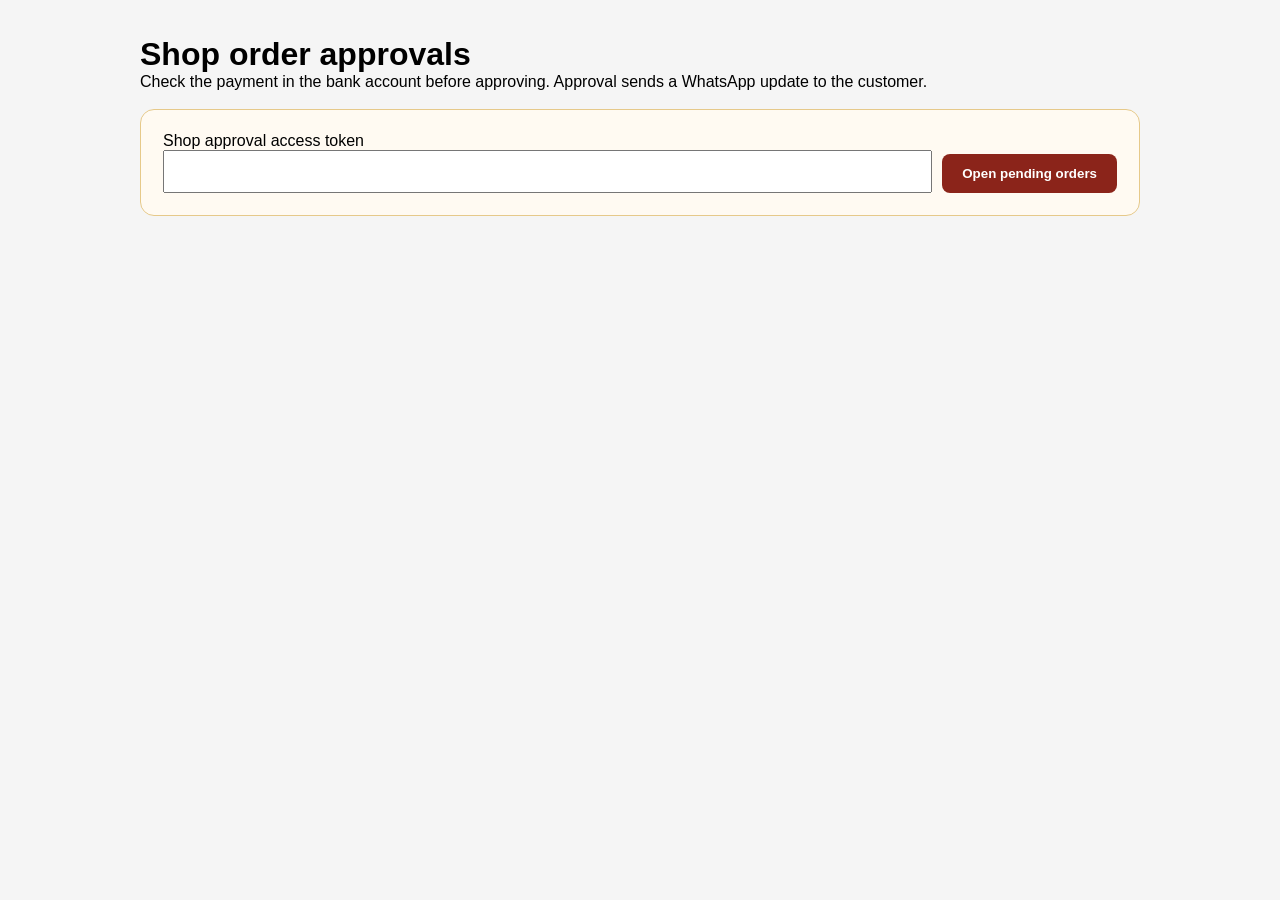
<file: admin.html>
<!DOCTYPE html>
<html lang="en">
<head>
  <meta charset="UTF-8">
  <meta name="viewport" content="width=device-width, initial-scale=1">
  <meta name="robots" content="noindex,nofollow">
  <title>Order approval | HomeMade Cloud Food</title>
  <link rel="stylesheet" href="site.css">
  <style>
    main { max-width: 1040px; margin: 36px auto; padding: 0 20px 50px; }
    .admin-panel, .order-card { background: #fffaf2; border: 1px solid #e6c98a; border-radius: 14px; padding: 22px; margin: 18px 0; }
    .admin-login { display: flex; gap: 10px; flex-wrap: wrap; align-items: end; }
    .admin-login label { flex: 1 1 320px; }
    .admin-login input { width: 100%; padding: 12px; }
    button { border: 0; border-radius: 8px; padding: 12px 20px; background: #8b241a; color: white; font-weight: 700; cursor: pointer; }
    button:disabled { opacity: .55; cursor: wait; }
    .order-head { display: flex; justify-content: space-between; gap: 12px; align-items: center; flex-wrap: wrap; }
    .status { font-weight: 700; color: #7b251c; }
    .muted { color: #65584d; }
    .error { color: #a11d16; }
    .order-card dl { display: grid; grid-template-columns: minmax(120px, 180px) 1fr; gap: 7px 16px; }
    .order-card dt { font-weight: 700; }
    .order-card dd { margin: 0; overflow-wrap: anywhere; }
    @media(max-width:600px) { .order-card dl { grid-template-columns: 1fr; gap: 2px; } .order-card dd { margin-bottom: 8px; } }
  </style>
</head>
<body>
  <main>
    <h1>Shop order approvals</h1>
    <p>Check the payment in the bank account before approving. Approval sends a WhatsApp update to the customer.</p>
    <section class="admin-panel" aria-label="Admin sign in">
      <form class="admin-login" id="login-form">
        <label>Shop approval access token<input id="admin-token" type="password" autocomplete="current-password" required></label>
        <button type="submit">Open pending orders</button>
        <button type="button" id="sign-out" hidden>Sign out</button>
      </form>
    </section>
    <p id="status" class="muted" role="status" aria-live="polite"></p>
    <section id="orders" aria-live="polite"></section>
  </main>
<script>
(() => {
  const tokenInput = document.getElementById("admin-token");
  const status = document.getElementById("status");
  const list = document.getElementById("orders");
  const signOut = document.getElementById("sign-out");
  let token = sessionStorage.getItem("shopApprovalToken") || "";
  const money = amount => "₹" + new Intl.NumberFormat("en-IN", { maximumFractionDigits: 0 }).format(Number(amount) || 0);
  function el(tag, text, className) { const node = document.createElement(tag); if (text !== undefined) node.textContent = text; if (className) node.className = className; return node; }
  async function api(url, options = {}) {
    const response = await fetch(url, { ...options, headers: { "Authorization": "Bearer " + token, ...(options.headers || {}) } });
    const body = await response.json().catch(() => ({}));
    if (!response.ok) throw new Error(body.error || "Request failed.");
    return body;
  }
  function renderOrder(order) {
    const card = el("article", undefined, "order-card");
    const head = el("div", undefined, "order-head");
    const title = el("h2", order.displayOrderId || order.id);
    const state = el("span", order.status.replaceAll("_", " "), "status");
    head.append(title, state); card.append(head);
    card.append(el("p", (order.customerName || "") + " · " + (order.customerPhone || "")));
    const rows = [
      ["Created", new Date(order.createdAt).toLocaleString()],
      ["Payment", order.paymentMethod + (order.paymentReference ? " · UTR " + order.paymentReference : "")],
      ["Total", money(order.total)],
      ["Items", (order.items || []).map(item => item.name + " × " + item.qty).join(", ")],
      ["Delivery", [order.address, order.city, order.state, order.country, order.pincode].filter(Boolean).join(", ")],
      ["Notes", order.notes || "—"]
    ];
    const dl = el("dl");
    for (const [label, value] of rows) { dl.append(el("dt", label), el("dd", value)); }
    card.append(dl);
    if (order.status === "PENDING_APPROVAL" || order.status === "PAID_PENDING_APPROVAL") {
      const button = el("button", "Approve and notify customer");
      button.addEventListener("click", async () => {
        if (!confirm("Have you verified the payment in your bank account? This will send the customer a WhatsApp approval message.")) return;
        button.disabled = true; status.className = "muted"; status.textContent = "Sending WhatsApp approval…";
        try { await api("/api/admin/orders/" + encodeURIComponent(order.id) + "/approve", { method: "POST" }); status.textContent = "Order " + order.displayOrderId + " approved; the WhatsApp message was accepted."; await loadOrders(); }
        catch (error) { status.className = "error"; status.textContent = error.message; button.disabled = false; }
      });
      card.append(button);
    } else if (order.approvedAt) card.append(el("p", "Approved " + new Date(order.approvedAt).toLocaleString(), "muted"));
    return card;
  }
  async function loadOrders() {
    status.className = "muted"; status.textContent = "Loading orders…"; list.replaceChildren();
    try {
      const result = await api("/api/admin/orders");
      signOut.hidden = false;
      if (!result.orders.length) { status.textContent = "No orders have been submitted yet."; return; }
      status.textContent = "";
      for (const order of result.orders) list.append(renderOrder(order));
    } catch (error) { status.className = "error"; status.textContent = error.message; }
  }
  document.getElementById("login-form").addEventListener("submit", event => { event.preventDefault(); token = tokenInput.value; sessionStorage.setItem("shopApprovalToken", token); loadOrders(); });
  signOut.addEventListener("click", () => { token = ""; sessionStorage.removeItem("shopApprovalToken"); tokenInput.value = ""; list.replaceChildren(); status.textContent = "Signed out."; signOut.hidden = true; });
  if (token) { tokenInput.value = token; loadOrders(); }
})();
</script>
</body>
</html>
</file>
<file: site.css>
* {
            margin: 0;
            padding: 0;
            box-sizing: border-box;
            font-family: Arial, sans-serif;
        }

        body {
            background: #f5f5f5;
        }

        /* Navbar */
        nav {
            background: #8B0000;
            padding: 11px 40px;
            display: flex;
            justify-content: space-between;
            align-items: center;
        }

        .logo {
            color: white;
            font-size: 25px;
            font-weight: bold;
        }

        nav ul {
            list-style: none;
            display: flex;
        }

        nav ul li {
            margin-left: 20px;
        }

        nav ul li a {
            color: white;
            text-decoration: none;
            font-size: 16px;
        }

        /* Full-width poster with centered hero content */
        .hero {
            position: relative;
            display: block;
            width: 100%;
            overflow: hidden;
            color: white;
            background: linear-gradient(to right, #8B0000, #D2691E);
        }

        .hero-image {
            display: block;
            width: 100%;
            aspect-ratio: 1080 / 252;
            overflow: hidden;
            position: relative;
        }

        .hero-image::after {
            content: "";
            position: absolute;
            left: 0;
            right: 0;
            bottom: 0;
            height: 1.6%;
            background: #1a1a1a;
            pointer-events: none;
        }
        .hero-image img {
            display: block;
            width: 100%;
            max-width: none;
            height: 100%;
            object-fit: cover;
            object-position: top center;
        }

        .hero::before {
            content: "";
            position: absolute;
            inset: 0;
            z-index: 1;
            background: rgba(55, 0, 0, 0.16);
            pointer-events: none;
        }

        .hero-text {
            position: absolute;
            inset: 0;
            z-index: 2;
        }

        .hero-copy {
            position: absolute;
            top: 1%;
            right: 5%;
            width: min(34%, 500px);
            text-align: center;
        }

        .hero-text h1 {
            margin-bottom: 8px;
            font-size: clamp(16px, 1.6vw, 23px);
            line-height: 1.08;
            text-shadow: 0 2px 6px rgba(35, 0, 0, 0.98), 0 0 16px rgba(35, 0, 0, 0.76);
        }

        .hero-text p {
            margin-bottom: 0;
            font-size: clamp(11px, 0.9vw, 13px);
            text-shadow: 0 2px 5px rgba(35, 0, 0, 0.98), 0 0 14px rgba(35, 0, 0, 0.76);
        }

        .hero-text .btn {
            position: absolute;
            left: 40%;
            bottom: 2.5%;
            margin: 0;
            transform: translateX(-50%);
            display: inline-block;
            background: white;
            color: #8B0000;
            padding: 9px 20px;
            font-size: 14px;
            text-decoration: none;
            border-radius: 5px;
            font-weight: bold;
            white-space: nowrap;
        }
        /* Attractive red-orange gradient behind the product cards */
        .products {
            position: relative;
            padding: 72px 8%;
            text-align: center;
            background:
                radial-gradient(ellipse at 18% 8%, rgba(255, 154, 50, 0.46), transparent 32%),
                radial-gradient(ellipse at 86% 92%, rgba(255, 96, 24, 0.42), transparent 34%),
                linear-gradient(125deg, #650000 0%, #970700 34%, #c32308 68%, #e76818 100%);
        }

        .products h2 {
            display: inline-flex;
            align-items: center;
            justify-content: center;
            margin: 0 auto 40px;
            padding: 13px 32px;
            border: 1px solid rgba(255, 224, 184, 0.5);
            border-radius: 999px;
            color: #fff8ef;
            font-size: 32px;
            background: rgba(76, 0, 0, 0.55);
            box-shadow: 0 8px 22px rgba(50, 0, 0, 0.28);
        }

        .products h2::after {
            display: none;
        }

        .card-container {
            display: flex;
            justify-content: center;
            gap: 25px;
            flex-wrap: wrap;
        }

        .card {
            width: 280px;
            overflow: hidden;
            border: 1px solid rgba(139, 0, 0, 0.14);
            border-top: 4px solid #D2691E;
            border-radius: 18px;
            background: linear-gradient(180deg, #fffefa 0%, #fff7e9 100%);
            box-shadow: 0 9px 26px rgba(80, 34, 0, 0.16);
            transition: transform 0.25s ease, box-shadow 0.25s ease;
        }

        .card:hover {
            transform: translateY(-6px);
            box-shadow: 0 16px 34px rgba(80, 34, 0, 0.25);
        }

        .card img {
            display: block;
            width: 100%;
            height: 220px;
            object-fit: cover;
        }

        .card h3 {
            margin: 16px 12px 10px;
            color: #641509;
        }

        .card p {
            padding: 0 15px 15px;
            color: #51443b;
        }

        .price {
            color: #8B0000;
            font-weight: bold;
            font-size: 20px;
        }
        /* Cart and checkout */
        .cart-button {
            border: 0;
            border-radius: 6px;
            padding: 10px 14px;
            background: white;
            color: #8B0000;
            font-weight: bold;
            cursor: pointer;
        }

        .product-actions {
            display: flex;
            gap: 8px;
            padding: 0 14px 16px;
        }

        .product-actions button {
            flex: 1;
            border: 0;
            border-radius: 6px;
            padding: 10px 8px;
            font-weight: bold;
            cursor: pointer;
        }

        .add-cart-button {
            background: #8B0000;
            color: white;
        }

        .buy-now-button {
            background: #D2691E;
            color: white;
        }

        .cart-modal {
            display: none;
            position: fixed;
            inset: 0;
            z-index: 1000;
            overflow-y: auto;
            padding: 16px;
            background: rgba(0, 0, 0, 0.65);
        }

        .cart-modal.is-open {
            display: grid;
            place-items: center;
        }

        .checkout-panel {
            width: min(100%, 620px);
            max-height: calc(100vh - 32px);
            overflow-y: auto;
            padding: 24px;
            border-radius: 14px;
            background: white;
            color: #222;
        }

        .checkout-header,
        .cart-row,
        .cart-row-controls {
            display: flex;
            align-items: center;
            justify-content: space-between;
            gap: 12px;
        }

        .checkout-header {
            margin-bottom: 18px;
        }

        .checkout-header h2 {
            color: #8B0000;
        }

        .modal-close,
        .quantity-button,
        .remove-button {
            border: 0;
            border-radius: 5px;
            padding: 7px 10px;
            cursor: pointer;
        }

        .cart-row {
            padding: 12px 0;
            border-bottom: 1px solid #ddd;
        }

        .cart-row-info {
            display: grid;
            gap: 5px;
        }

        .cart-row-info small {
            color: #555;
        }

        .quantity-button {
            background: #eee;
        }

        .remove-button {
            background: #ffe5e5;
            color: #8B0000;
        }

        .cart-total {
            margin: 16px 0 6px;
            text-align: right;
            font-size: 20px;
            font-weight: bold;
            color: #8B0000;
        }

        .checkout-note {
            margin: 0 0 18px;
            color: #555;
            font-size: 14px;
        }

        .checkout-form {
            display: grid;
            gap: 12px;
            margin-top: 18px;
        }

        .checkout-form[hidden] {
            display: none;
        }

        .checkout-form h3 {
            color: #8B0000;
        }

        .checkout-form label {
            display: grid;
            gap: 5px;
            font-weight: bold;
        }

        .checkout-form input,
        .checkout-form textarea {
            width: 100%;
            padding: 11px;
            border: 1px solid #bbb;
            border-radius: 6px;
            font: inherit;
        }

        .checkout-form textarea {
            min-height: 75px;
            resize: vertical;
        }

        .checkout-form .form-grid {
            display: grid;
            grid-template-columns: 1fr 1fr;
            gap: 12px;
        }

        .place-order-button {
            border: 0;
            border-radius: 7px;
            padding: 13px 16px;
            background: #128C7E;
            color: white;
            font-size: 16px;
            font-weight: bold;
            cursor: pointer;
        }

        .checkout-status {
            min-height: 20px;
            color: #8B0000;
            font-size: 14px;
        }

        @media (max-width: 768px) {
            nav {
                flex-wrap: wrap;
            }

            .cart-button {
                margin: 0 auto;
            }

            .checkout-panel {
                padding: 18px;
            }

            .checkout-form .form-grid {
                grid-template-columns: 1fr;
            }
        }
        .about-section,
        .contact-section {
            padding: 64px 10%;
            text-align: center;
        }

        .about-section {
            color: #3d2418;
            background: linear-gradient(135deg, #fffaf0, #f4ddc1);
        }

        .about-section h2,
        .contact-section h2 {
            margin-bottom: 18px;
            font-size: 32px;
        }

        .about-section h2 {
            color: #8B0000;
        }

        .fssai-badge {
            display: inline-block;
            margin: 0 auto 16px;
            padding: 8px 16px;
            border: 1px solid #3e7d4a;
            border-radius: 999px;
            color: #245b31;
            background: #eef7ec;
            font-size: 15px;
            font-weight: bold;
        }

        .about-section p,
        .contact-section > p {
            max-width: 850px;
            margin: 0 auto;
            font-size: 16px;
            line-height: 1.75;
        }

        .contact-section {
            color: white;
            background: linear-gradient(120deg, #700000, #a91608 52%, #d85b17);
        }

        .contact-section h2 {
            color: #fff8ef;
        }

        .contact-details {
            display: flex;
            justify-content: center;
            flex-wrap: wrap;
            gap: 20px;
            margin-top: 28px;
        }

        .contact-card {
            display: flex;
            flex-direction: column;
            gap: 10px;
            min-width: 260px;
            max-width: 380px;
            padding: 22px 28px;
            border-radius: 14px;
            color: #43140a;
            background: #fff8ef;
            box-shadow: 0 8px 24px rgba(45, 0, 0, 0.22);
        }

        .contact-card a {
            color: #8B0000;
            font-weight: bold;
            text-decoration: none;
        }

        .contact-card a:hover {
            text-decoration: underline;
        }

        .contact-card address {
            font-style: normal;
            line-height: 1.5;
        }

        /* Footer */
        footer {
            background: #8B0000;
            color: white;
            text-align: center;
            padding: 20px;
            margin-top: 0;
        }

        /* Mobile */
        @media (max-width: 768px) {
            nav {
                padding: 12px 16px;
                flex-direction: column;
                gap: 12px;
            }

            nav ul {
                flex-wrap: wrap;
                justify-content: center;
                gap: 12px;
            }

            nav ul li {
                margin-left: 0;
            }

            .hero {
                padding: 0;
            }

            .hero-text {
                inset: 0;
            }

            .hero-copy {
                top: 1%;
                right: 5%;
                left: auto;
                width: 52%;
            }

            .hero-text h1 {
                font-size: clamp(12px, 3vw, 14px);
                margin-bottom: 4px;
            }

            .hero-text p {
                font-size: clamp(8px, 1.9vw, 9.5px);
            }

            .hero-text .btn {
                left: 40%;
                bottom: 2.5%;
                transform: translateX(-50%);
                padding: 6px 13px;
                font-size: 12px;
            }

            .hero-image::after {
            content: "";
            position: absolute;
            left: 0;
            right: 0;
            bottom: 0;
            height: 1.6%;
            background: #1a1a1a;
            pointer-events: none;
        }
        .hero-image img {
                width: 100%;
            }

            .products {
                padding: 40px 20px;
            }

            .about-section,
            .contact-section {
                padding: 42px 20px;
            }

            .contact-card {
                width: 100%;
                min-width: 0;
            }
        }
        .featured-link {
            display: inline-block;
            margin-top: 34px;
            padding: 13px 26px;
            border-radius: 7px;
            color: white;
            background: #8B0000;
            font-weight: bold;
            text-decoration: none;
        }

        .featured-link:hover {
            background: #c32308;
        }

        .cart-page {
            max-width: 900px;
            margin: 48px auto;
            padding: 32px;
            border-radius: 18px;
            background: #fff8ef;
            box-shadow: 0 10px 30px rgba(80, 34, 0, 0.18);
        }

        .cart-page h1 {
            margin-bottom: 24px;
            color: #8B0000;
            text-align: center;
        }

        .cart-page #cart-empty {
            padding: 24px;
            text-align: center;
        }

        .cart-page .cart-total {
            margin-top: 20px;
            text-align: right;
            font-size: 22px;
        }

        .cart-page .checkout-form {
            margin-top: 28px;
        }

        .cart-page .checkout-status {
            margin-top: 20px;
            text-align: center;
        }

        @media (max-width: 768px) {
            .cart-page {
                margin: 24px 14px;
                padding: 22px 16px;
            }
        }





















/* Individual product detail page */
.product-detail-section {
    min-height: calc(100vh - 130px);
    padding: 56px 7%;
    background: linear-gradient(125deg, #650000 0%, #970700 38%, #c32308 72%, #e76818 100%);
}
.product-detail {
    max-width: 1000px;
    margin: 0 auto;
    display: grid;
    grid-template-columns: minmax(0, 1.1fr) minmax(280px, .9fr);
    overflow: hidden;
    border-radius: 20px;
    background: #fffaf1;
    box-shadow: 0 16px 40px rgba(40, 0, 0, .3);
}
.product-detail img { width: 100%; height: 100%; min-height: 420px; object-fit: cover; }
.product-detail-copy { padding: 38px; align-self: center; text-align: left; }
.product-detail-copy h1 { color: #641509; margin-bottom: 16px; }
.product-detail-copy p { color: #51443b; line-height: 1.6; margin-bottom: 14px; }
.product-detail-copy .price { font-size: 26px; margin: 20px 0; }
.product-detail-copy .product-actions { padding: 0; }
.product-detail-copy .back-products { display: inline-block; margin-top: 22px; color: #8B0000; font-weight: bold; }
.view-details-button {
    flex: 1; display: inline-flex; align-items: center; justify-content: center;
    padding: 10px 8px; border: 1px solid #8B0000; border-radius: 6px;
    color: #8B0000; font-size: 13px; font-weight: bold; text-decoration: none;
}
@media (max-width: 768px) {
    .product-detail-section { padding: 30px 18px; }
    .product-detail { grid-template-columns: 1fr; }
    .product-detail img { min-height: 0; height: 280px; }
    .product-detail-copy { padding: 24px; }
    .view-details-button { font-size: 11px; }
}
.detail-info, .detail-rate { margin: 22px 0; padding: 18px; border-radius: 12px; background: #fff1dd; }
.detail-info h2, .detail-rate h2 { margin-bottom: 10px; color: #641509; font-size: 20px; }
.detail-rate p { display: flex; justify-content: space-between; gap: 15px; margin: 8px 0; }
.detail-rate strong { color: #8B0000; }
.product-claims { display: flex; flex-wrap: wrap; gap: 8px; margin: 16px 0; }
.product-claims span { padding: 7px 10px; border-radius: 999px; background: #f5dfbf; color: #641509; font-size: 12px; font-weight: bold; }

/* Keep product photo visible while allowing long product information to scroll separately */
@media (min-width: 769px) {
    .product-detail {
        height: min(720px, calc(100vh - 200px));
        min-height: 540px;
        align-items: stretch;
        grid-template-columns: minmax(0, 1.05fr) minmax(320px, .95fr);
    }
    .product-detail > img {
        position: sticky;
        top: 0;
        width: 100%;
        height: 100%;
        min-height: 0;
        max-height: 100%;
        object-fit: contain;
        background: #fffaf1;
    }
    .product-detail-copy {
        height: 100%;
        min-height: 0;
        overflow-y: auto;
        overscroll-behavior: contain;
    }
}
@media (max-width: 768px) {
    .product-detail > img {
        width: 100%;
        height: 300px;
        min-height: 0;
        object-fit: contain;
        background: #fffaf1;
    }
    .product-detail-copy { height: auto; overflow: visible; }
}














.card .pack-size { padding: 0 15px 5px; color: #6b5547; font-size: 14px; font-weight: bold; }
</file>
